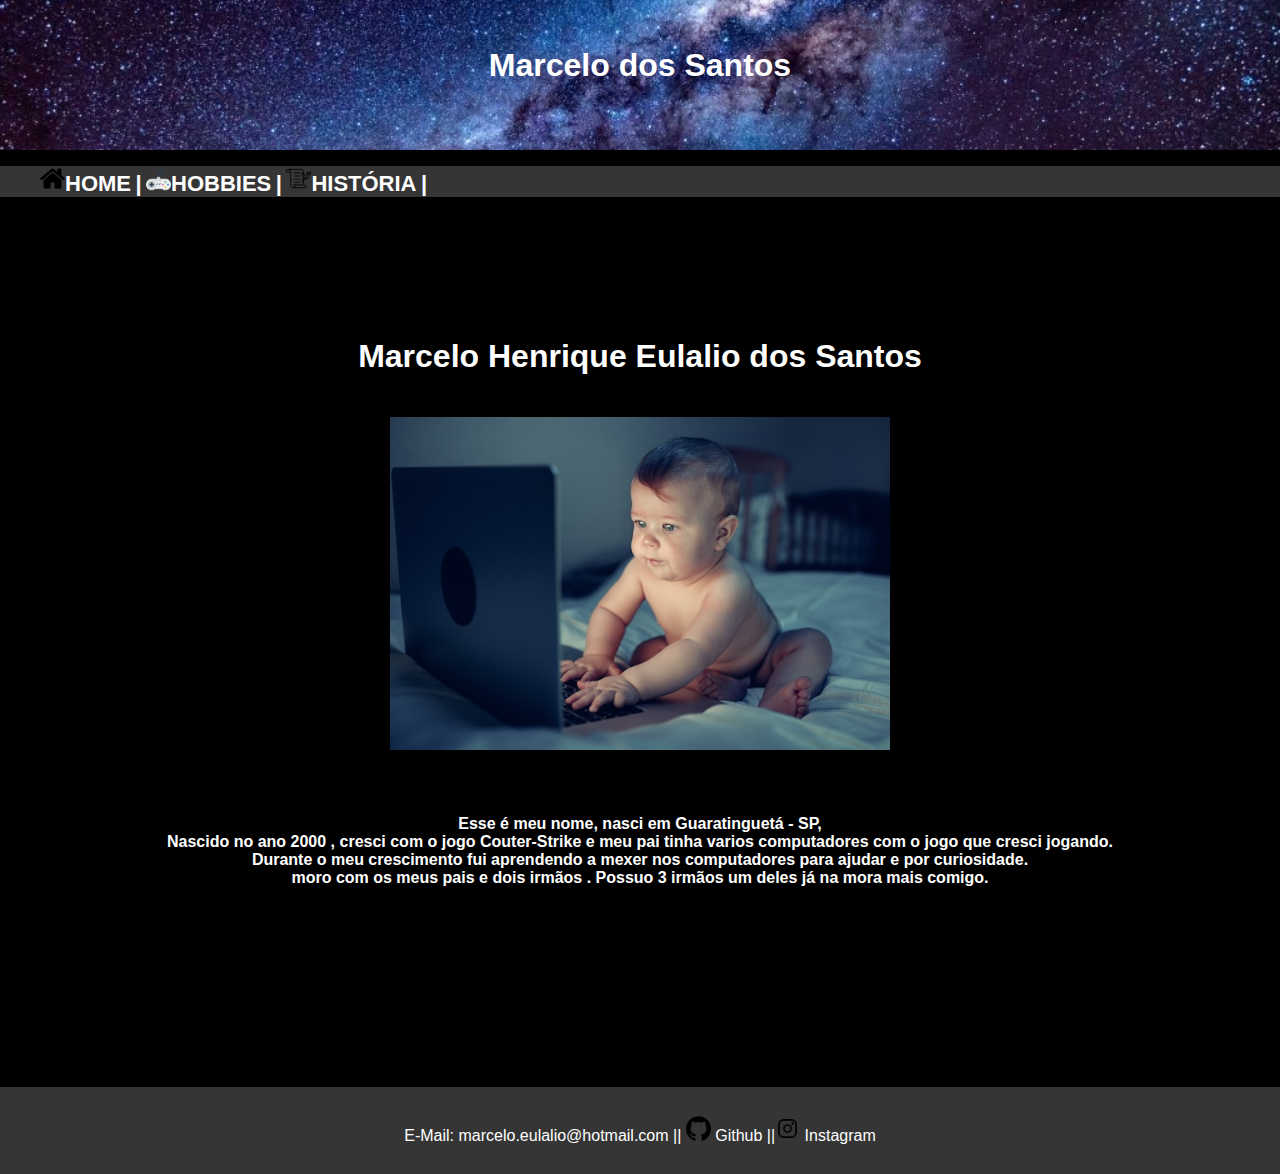
<file: index.html>
<!DOCTYPE html>
<html lang="en">
<head>
    <meta charset="UTF-8">
    <meta http-equiv="X-UA-Compatible" content="IE=edge">
    <meta name="viewport" content="width=device-width, initial-scale=1.0">
    <title> Sobre mim - Um conjunto de informações sobre o marcelo</title>
     <link href="css/style.css" rel="stylesheet" type="text/css"/>
</head>
<body>
    <header>
        <div class="img-topo">
            <h1 class="titulo_topo">Marcelo dos Santos</h1>            
        </div>   
    </header>
    <nav>
        <ul>        
            <li><a class="links" href="index.html"><img src="image/icone_home.png"/>Home</a></li>
            <li><a>|</a></li>
            <li><a class="links" href="hobbies.html"><img src="image/icone_hobbies.png"/>Hobbies</a></li> 
            <li><a>|</a></li>   
            <li><a class="links" href="historia.html"><img src="image/icone_historia.png"/>História</a></li>
            <li><a>|</a></li>               
        </ul>
    </nav> 
    <section>
        <div class ="foto_comp">
            <h1>Marcelo Henrique Eulalio dos Santos</h1>
            <a><img src="image/foto_home.jpg"/></a>
        </div>
        <div>
        <div>
            
        <h4>Esse é meu nome, nasci em Guaratinguetá - SP, </br>Nascido no ano 2000 , cresci com o jogo Couter-Strike e meu pai tinha varios computadores com o jogo que cresci jogando.</br>Durante o meu crescimento fui aprendendo a mexer nos computadores para ajudar e por curiosidade.</br> moro com os meus pais e dois irmãos . Possuo 3 irmãos um deles já na mora mais comigo.</h4>
        </div>
    </section>
    <footer>
        <p>E-Mail: marcelo.eulalio@hotmail.com || <a class="links" href="https://github.com/Mheds"><img src="image/icone_git.png"/> Github</a> ||<a class="links" href="https://www.instagram.com/marcelo.eulalio/"><img src="image/icone_insta.png"/> Instagram</a></p>
    </footer>
</body>
</html>
</file>
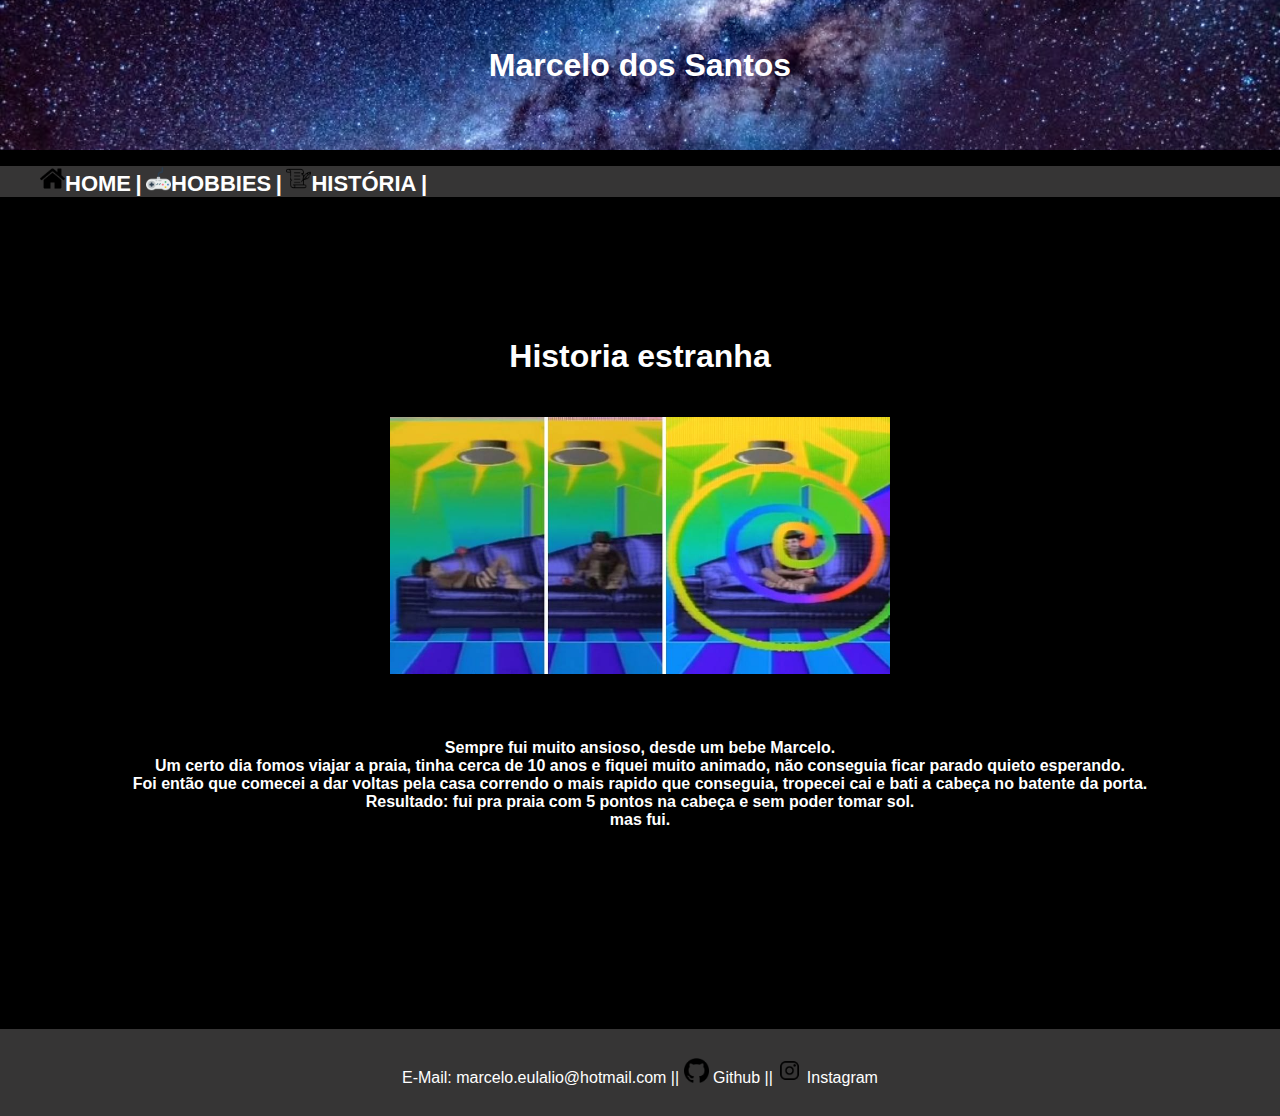
<file: historia.html>
<!DOCTYPE html>
<html lang="en">
<head>
    <meta charset="UTF-8">
    <meta http-equiv="X-UA-Compatible" content="IE=edge">
    <meta name="viewport" content="width=device-width, initial-scale=1.0">
    <title> Sobre mim - Um conjunto de informações sobre o marcelo</title>
     <link href="css/style.css" rel="stylesheet" type="text/css"/>
</head>
<body>
    <header>
        <div class="img-topo">
            <h1 class="titulo_topo">Marcelo dos Santos</h1>            
        </div>   
    </header>
    <nav>
        <ul>           
            <li><a class="links" href="index.html"><img src="image/icone_home.png"/>Home</a></li>
            <li><a>|</a></li>
            <li><a class="links" href="hobbies.html"><img src="image/icone_hobbies.png"/>Hobbies</a></li> 
            <li><a>|</a></li>   
            <li><a class="links" href="historia.html"><img src="image/icone_historia.png"/>História</a></li>
            <li><a>|</a></li>               
        </ul>
    </nav> 
    <section>
        <div class ="foto_comp">
            <h1>Historia estranha</h1>
            <a><img src="image/foto_historia.jpg"/></a>
        </div>
        <div>
        <div>
            
        <h4>Sempre fui muito ansioso, desde um bebe Marcelo.</br>Um certo dia fomos viajar a praia, tinha cerca de 10 anos e fiquei muito animado, não conseguia ficar parado quieto esperando. </br>Foi então que comecei a dar voltas pela casa correndo o mais rapido que conseguia, tropecei cai e bati a cabeça no batente da porta.</br> Resultado: fui pra praia com 5 pontos na cabeça e sem poder tomar sol.</br>mas fui.</h4>
        </div>
    </section>
    <footer>
        <p>E-Mail: marcelo.eulalio@hotmail.com || <a class="links" href="https://github.com/Mheds"><img src="image/icone_git.png"/> Github || </a><a class="links" href="https://www.instagram.com/marcelo.eulalio/"><img src="image/icone_insta.png"/> Instagram</a></p>
    </footer>
</body>
</html>
</file>
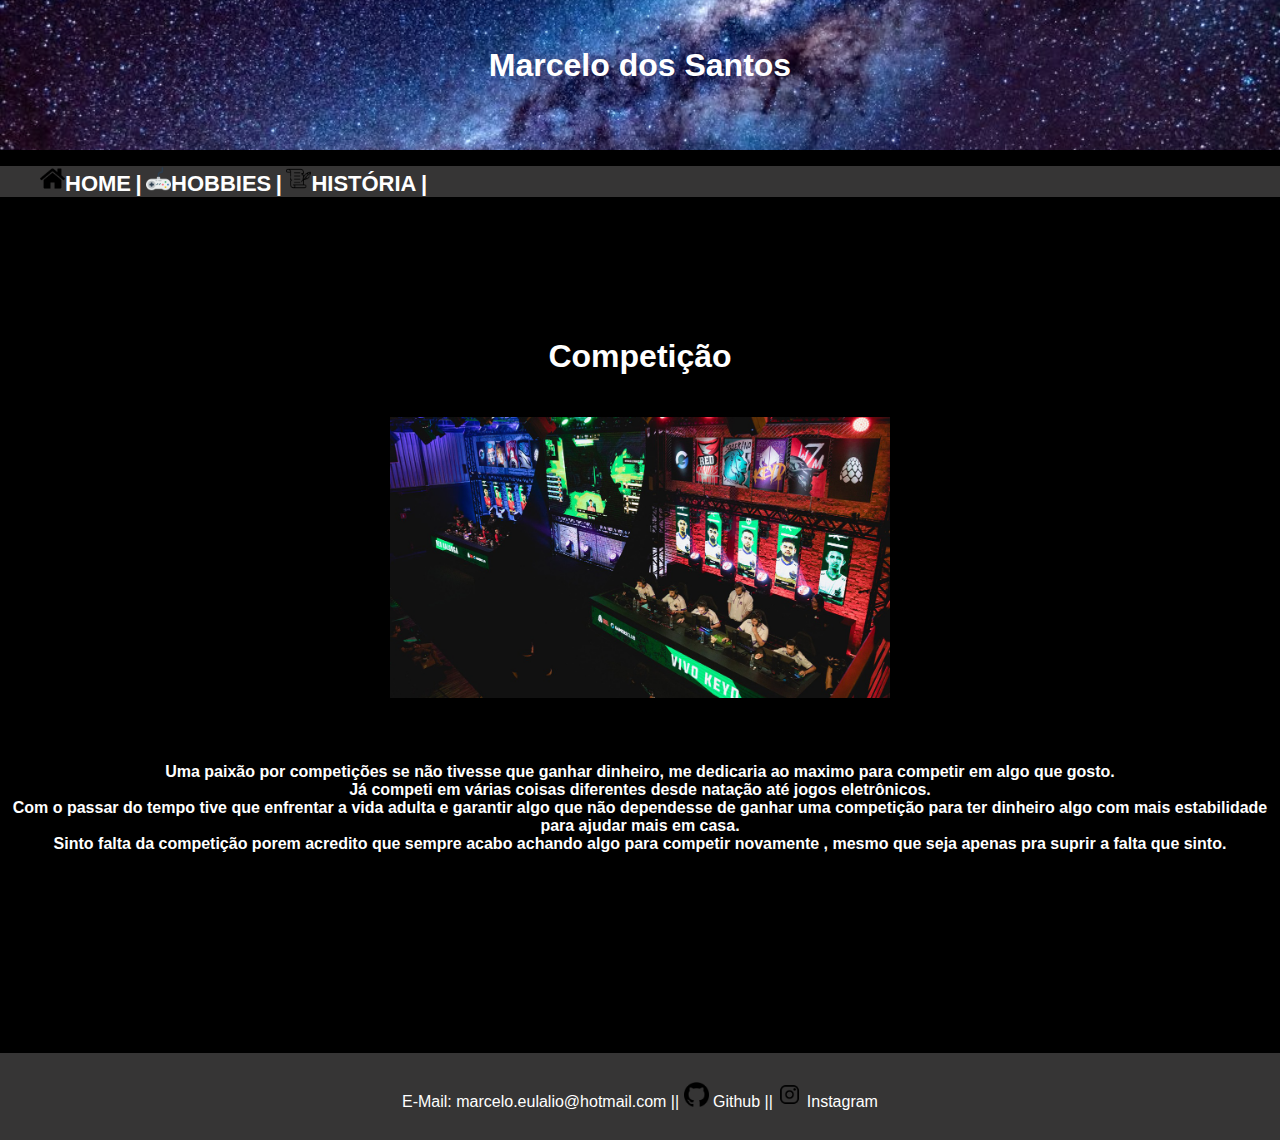
<file: hobbies.html>
<!DOCTYPE html>
<html lang="en">
<head>
    <meta charset="UTF-8">
    <meta http-equiv="X-UA-Compatible" content="IE=edge">
    <meta name="viewport" content="width=device-width, initial-scale=1.0">
    <title> Sobre mim - Um conjunto de informações sobre o marcelo</title>
     <link href="css/style.css" rel="stylesheet" type="text/css"/>
</head>
<body>
    <header>
        <div class="img-topo">
            <h1 class="titulo_topo">Marcelo dos Santos</h1>            
        </div>   
    </header>
    <nav>
        <ul>          
            <li><a class="links" href="index.html"><img src="image/icone_home.png"/>Home</a></li>
            <li><a>|</a></li>
            <li><a class="links" href="hobbies.html"><img src="image/icone_hobbies.png"/>Hobbies</a></li> 
            <li><a>|</a></li>   
            <li><a class="links" href="historia.html"><img src="image/icone_historia.png"/>História</a></li>
            <li><a>|</a></li>               
        </ul>
    </nav> 
    <section>
        <div class ="foto_comp">
            <h1>Competição</h1>
            <a><img src="image/foto_hobbies.jpg"/></a>
        </div>
        <div>

        <h4>Uma paixão por competições se não tivesse que ganhar dinheiro, me dedicaria ao maximo para competir em algo que gosto.</br>Já competi em várias coisas diferentes desde natação até jogos eletrônicos. </br>Com o passar do tempo tive que enfrentar a vida adulta e garantir algo que não dependesse de ganhar uma competição para ter dinheiro algo com mais estabilidade para ajudar mais em casa.</br>Sinto falta da competição porem acredito que sempre acabo achando algo para competir novamente , mesmo que seja apenas pra suprir a falta que sinto.</h4>
        </div>
    </section>
    <footer>
        <p>E-Mail: marcelo.eulalio@hotmail.com || <a class="links" href="https://github.com/Mheds"><img src="image/icone_git.png"/> Github || </a><a class="links" href="https://www.instagram.com/marcelo.eulalio/"><img src="image/icone_insta.png"/> Instagram</a></p>
    </footer>
</body>
</html>
</file>
<file: css/style.css>
body{
    padding: 0px;
    margin: 0px;
    font-family: Arial, Helvetica, sans-serif;
     background-color: #000000;
     color: #FFFFFF;
}
section{
    text-align: center;
    margin-top: 100px;
    margin-bottom: 200px;
}
footer{
    background-color: #363535;
    padding: 1%;
    text-align: center;
}
footer img{
    max-width: 25px;
    
}
.img-topo{
    width: 100%;
    height: 40%;
    min-height: 150px;
    background-image: url(../image/fotoheader.jpg);
    background-size:cover;
    background-position: center;
    display:flex;
    flex-direction: column;
    position: relative;
    text-align: center;
}
nav {

        left: 0;
        background-color: #363535;
    }
nav li {
        display: inline-flex; 
        text-transform: uppercase;        
        font-weight: bold;
        font-size: 22px;        
    }
    a{
        color: #FFFFFF;
        text-decoration: none;

    }
    .links:hover {
        color: #2716c7;
      }
    .titulo_topo{
        text-align: center;
        padding: 2%;
    }
    nav li img{
        max-width: 25px;
        text-align: center;
    }
    .foto_comp img{
        max-width: 500px;
        padding: 20px;

        }
    .foto_comp{
        padding: 20px;
    }
</file>
